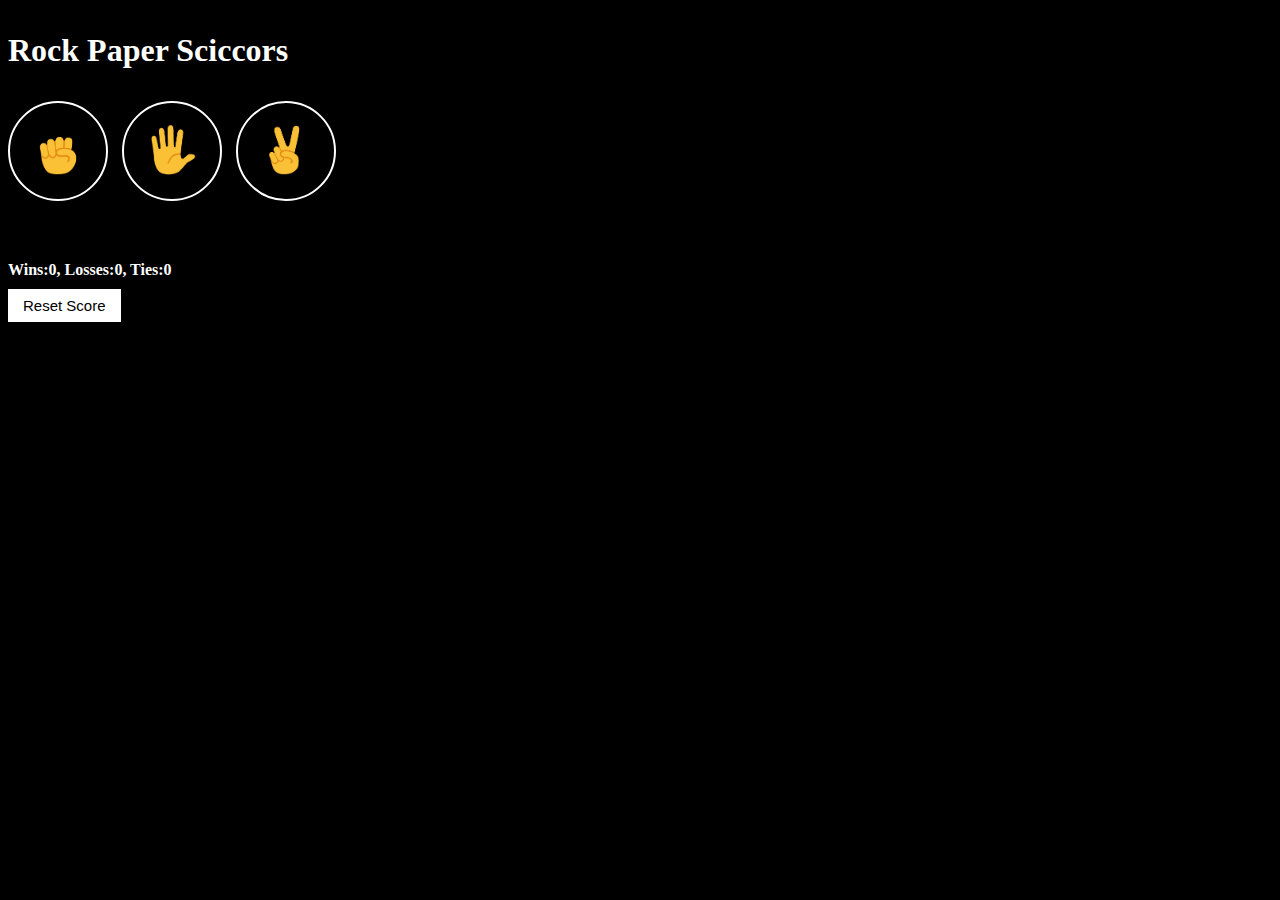
<file: index.html>
<!DOCTYPE html>
<html lang="en">

<head>
    <meta charset="UTF-8">
    <meta name="viewport" content="width=device-width, initial-scale=1.0">
    <title>rock-paper-scissors</title>
    <link rel="stylesheet" href="rock-paper-scissors.css">
</head>

<body>
    <p class="title">Rock Paper Sciccors</p>
    <button onclick="
            playGame('rock');"
    class="move-button">
        <img src="images/rock-emoji.png" class="move-icon">
    </button>

    <button onclick="
            playGame('paper');"
            class="move-button">
    <img src="images/paper-emoji.png" class="move-icon"></button>


    <button onclick="
            playGame('scissors');"
            class="move-button">
    <img src="images/scissors-emoji.png" class="move-icon"></button>

    <p class="js-result result"></p>
    <p class="js-move"></p>
    <p class="js-score score"></p>


    <button onclick="
        score.wins=0;
        score.ties=0;
        score.losess=0;
        updateScore();
    " class="reset-button">Reset Score</button>


    <script src="rock-paper-scissors.js"> </script>
</body>

</html>
</file>
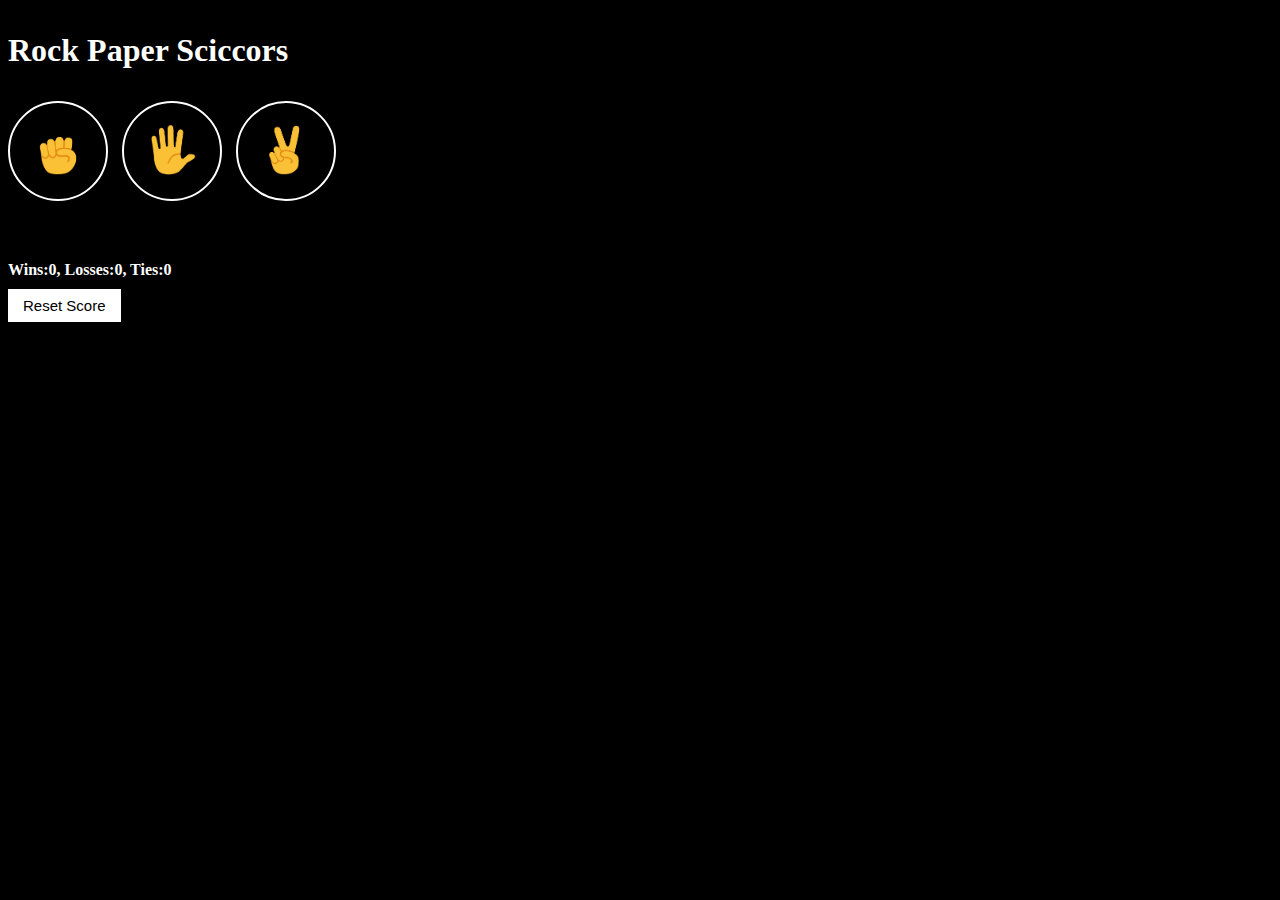
<file: rock-paper-scissors.html>
<!DOCTYPE html>
<html lang="en">

<head>
    <meta charset="UTF-8">
    <meta name="viewport" content="width=device-width, initial-scale=1.0">
    <title>rock-paper-scissors</title>
    <link rel="stylesheet" href="rock-paper-scissors.css">
</head>

<body>
    <p class="title">Rock Paper Sciccors</p>
    <button onclick="
            playGame('rock');"
    class="move-button">
        <img src="images/rock-emoji.png" class="move-icon">
    </button>

    <button onclick="
            playGame('paper');"
            class="move-button">
    <img src="images/paper-emoji.png" class="move-icon"></button>


    <button onclick="
            playGame('scissors');"
            class="move-button">
    <img src="images/scissors-emoji.png" class="move-icon"></button>

    <p class="js-result result"></p>
    <p class="js-move"></p>
    <p class="js-score score"></p>


    <button onclick="
        score.wins=0;
        score.ties=0;
        score.losess=0;
        updateScore();
    " class="reset-button">Reset Score</button>


    <script src="rock-paper-scissors.js"> </script>
</body>

</html>
</file>
<file: rock-paper-scissors.css>
body {
    background-color: #000;
    color: #fff;
}

.title {
    font-size: 32px;
    font-weight: bold;
}
.move-icon{
    height: 50px;
}
.move-button{
    background-color:transparent;
    /*padding: 35px;*/
    height: 100px;
    width: 100px;
    border-radius: 50%;
    border: #fff solid 2px;
    margin:0 10px  0 0;
    cursor: pointer;
}

.result{
    font-size: 25px;
    font-weight: bold;
    margin:50px 0 0 0 ;
}
.score{
    margin: 60px 0 0 0;
    font-weight: bold;
}
.reset-button{
    background-color: #fff;
    border: none;
    padding: 8px 15px;
    margin: 10px 0 0 0;
    font-size: 15px;
    cursor: pointer;
}
</file>
